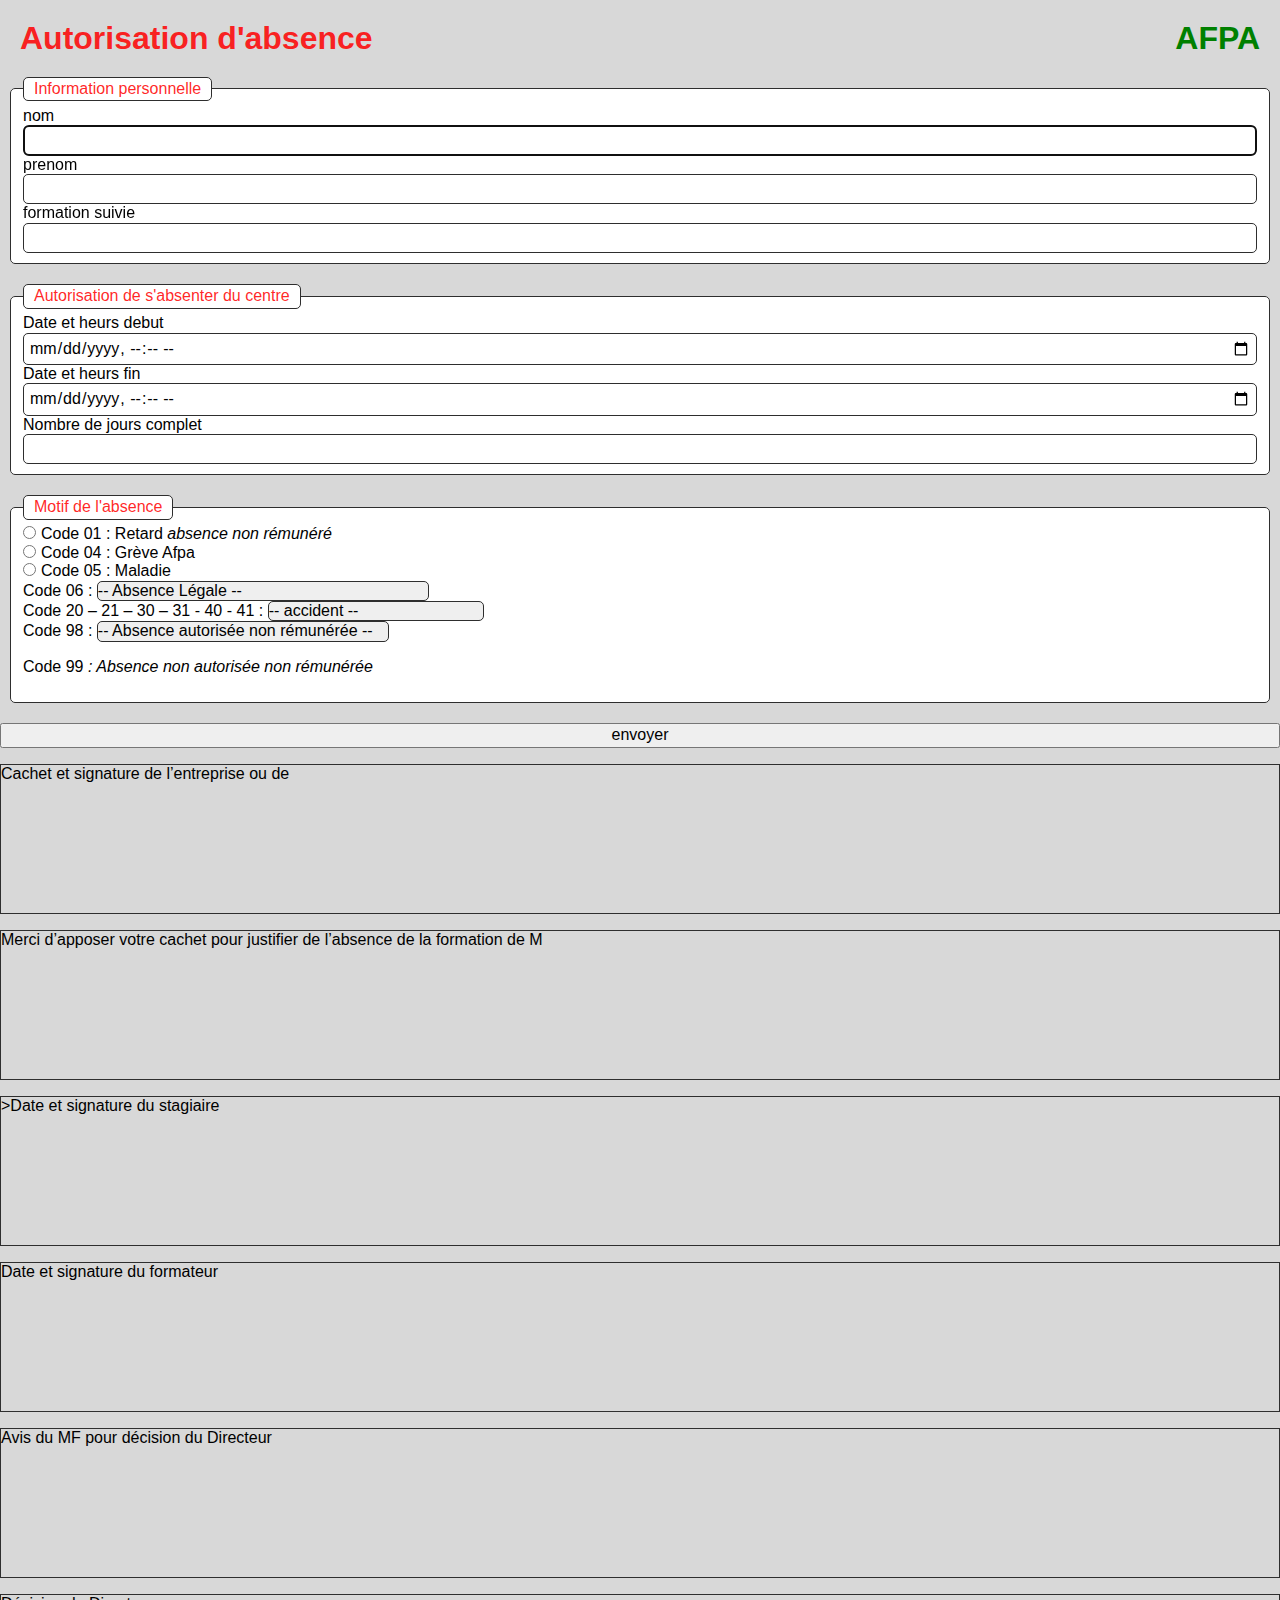
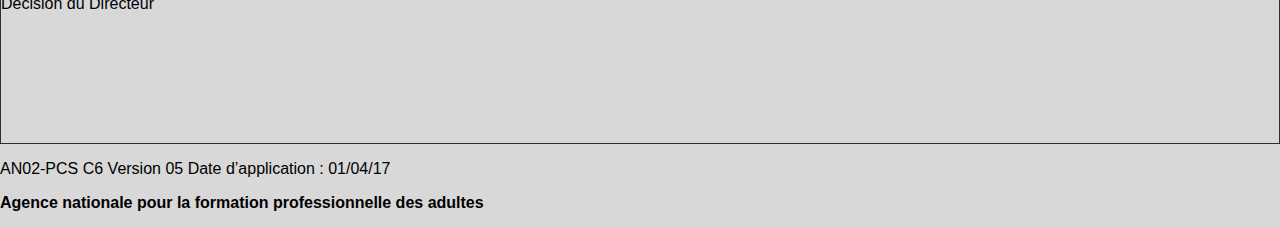
<file: index.html>
<!DOCTYPE html>
<html lang="en">

<head>
    <title>Formulaire</title>

    <meta charset="UTF-8">
    <meta name="viewport" content="width=device-width, initial-scale=1.0">

    <link rel="stylesheet" href="/normalize.css" type="text/css">
    <link rel="stylesheet" href="/style.css" type="text/css">


</head>

<body>

    <main>

        <h1>Autorisation d'absence<span>AFPA</span></h1>

        <form action="" method="post" id="form-information">


            <fieldset class="info_perso">

                <legend>Information personnelle</legend>

                <div>
                    <label for="nom">nom </label>
                    <input type="text" name="nom" id="nom" required autofocus>
                </div>
                <div>
                    <label for="prenom">prenom</label>
                    <input type="text" name="prenom" id="prenom" required>
                </div>
                <div>
                    <label for="formation_suivie">formation suivie</label>
                    <input type="text" name="formation_suivie" id="formation_suivie">
                </div>

            </fieldset>

            <fieldset class="info_date">

                <legend>Autorisation de s'absenter du centre</legend>

                <div>
                    <label for="delai_1">Date et heurs debut</label>
                    <input type="datetime-local" name="delai_1" id="delai_1" required>
                </div>
                <div>
                    <label for="delai_2">Date et heurs fin</label>
                    <input type="datetime-local" name="delai_2" id="delai_2" required>
                </div>
                <div>
                    <label for="nbjour">Nombre de jours complet</label>
                    <input type="number" name="nbjour" id="nbjour" required>
                </div>


            </fieldset>

            <fieldset>

                <legend>Motif de l'absence</legend>

                <div>
                    <label><input type="radio" name="code_01">Code 01 : <span>Retard <em>absence non rémunéré</em> </span></label>
                </div>

                <div>
                    <label for="code_04"><input type="radio" name="code_04">Code 04 : Grève Afpa</label>
                </div>

                <div>
                    <label for="code_05"><input type="radio" name="code_05">Code 05 : Maladie</label>
                </div>

                <label for="code_06">Code 06 :</label>
                <select name="code_06" id="code_06">
                    <option >--  Absence Légale --</option>
                    <option value="code_06_1">Naissance ou adoption (3 jours)</option>
                    <option value="code_06_2">Mariage (4 jour)</option>
                    <option value="code_06_3">Mariage d’un enfant (1 jour)</option>
                    <option value="code_06_4">Décès conjoint / partenaire </option>
                    <option value="code_06_5">Décès d'un d’un enfant (2 jours)</option>
                    <option value="code_06_6">Visite médicale obligatoire de la grossesse</option>
                    <option value="code_06_7">Stagiaire membre du CA d’une caisse de SCC </option>
                </select>

                <div>
                    <label for="code_accident">Code 20 – 21 – 30 – 31 - 40 - 41 :</label>
                    <select name="code_accident" id="code_accident">
                        <option >-- accident --</option>
                        <option value="code_accident_1">de travail sans arrêt</option>
                        <option value="code_accident_2">de travail avec arrêt</option>
                        <option value="code_accident_3">de trajet sans arrêt</option>
                        <option value="code_accident_4">de trajet avec arrêt</option>
                        <option value="code_accident_5">de travail hors Afpa sans arrêt</option>
                        <option value="code_accident_6">de travail hors Afpa avec arrêt</option>
                    </select>
                </div>

                <div>
                    <label for="code_98"><span>Code 98 :</label>
                    <select name="code_98" id="code_98">

                        <option>-- <em>Absence</em> autorisée <em>non rémunérée</em> --</option>
                        <option value="code_98_1">Recherche PE</option>
                        <option value="code_98_2">Recherche d’un emploi</option>
                        <option value="code_98_3">Enquête en entreprise</option>
                        <option value="code_98_4">Visite d’un autre centre</option>
                        <option value="code_98_5">Visite d’un salon</option>
                        <option value="code_98_6">RDV psychologue du travail</option>
                        <option value="code_98_7">Rendez-vous POLE EMPLOI</option>
                        <option value="code_98_8">fêtes religieuses hors jours fériés</option>
                        <option value="code_98_9">Grève des transports</option>
                        <option value="code_98_10">Intempéries</option>
                        <option value="code_98_11">Rdv avec le conseiller militaire</option>
                        <option value="code_98_12">Convocation au tribunal ou commissariat</option>
                        <option value="code_98_13">Recherche de logement</option>
                        <option value="code_98_14">Rdv organismes divers</option>
                    </select>
                    <p>Code 99 <span><em>: Absence non autorisée non rémunérée</em></span></p>
                </div>

            </fieldset>
            <!-- fin  -->

            <button type="submit">envoyer</button>

        </form>

    </main>

    <aside class="element_singature">

        <p class="signature">Cachet et signature de l’entreprise ou de</p>

        <p class="signature">Merci d’apposer votre cachet pour justifier de l’absence de la formation de M</p>

        <p class="signature">>Date et signature du stagiaire</p>

        <p class="signature">Date et signature du formateur</p>

        <p class="signature">Avis du MF pour décision du Directeur</p>

        <p class="signature">Décision du Directeur</p>

    </aside>



</body>


<script id="__bs_script__">
    //<![CDATA[
    document.write("<script async src='http://HOST:3000/browser-sync/browser-sync-client.js?v=2.26.7'><\/script>".replace("HOST", location.hostname));
    //]]>
</script>

<footer>
    <p>AN02-PCS C6 Version 05 <span>Date d’application : 01/04/17</span></p>
    <p><strong>Agence nationale pour la formation professionnelle des adultes</strong></p>
</footer>

</html>
</file>
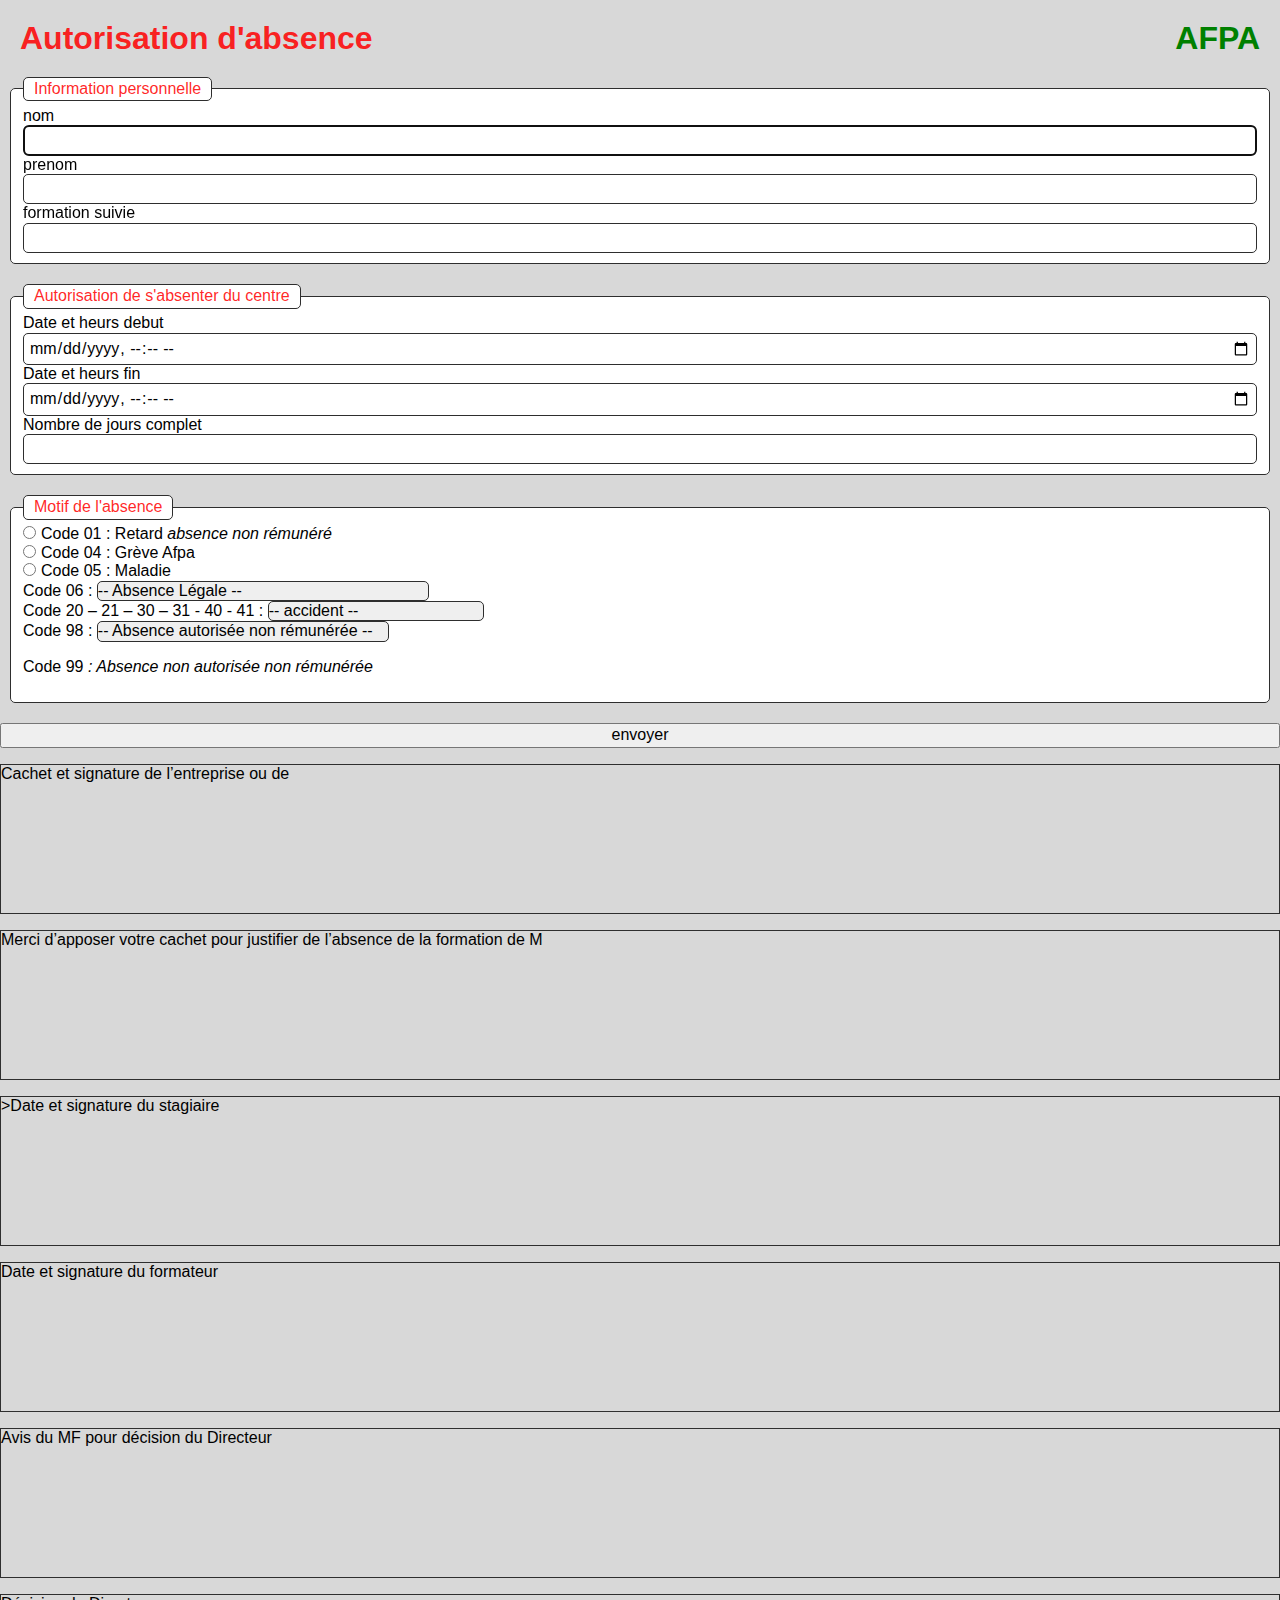
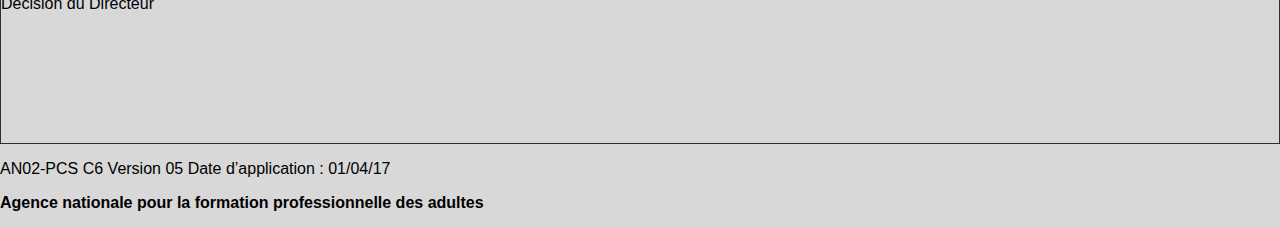
<file: src/pages/index.html>
<!DOCTYPE html>
<html lang="en">

<head>
    <title>Formulaire</title>

    <meta charset="UTF-8">
    <meta name="viewport" content="width=device-width, initial-scale=1.0">

    <link rel="stylesheet" href="/src/css/normalize.css" type="text/css">
    <link rel="stylesheet" href="/src/css/style.css" type="text/css">

    <script src="/src/js/motif-element.js"></script>
</head>

<body>

    <main>

        <h1>Autorisation d'absence<span>AFPA</span></h1>

        <form action="" method="post" id="form-information">


            <fieldset class="info_perso">

                <legend>Information personnelle</legend>

                <div>
                    <label for="nom">nom </label>
                    <input type="text" name="nom" id="nom" required autofocus>
                </div>
                <div>
                    <label for="prenom">prenom</label>
                    <input type="text" name="prenom" id="prenom" required>
                </div>
                <div>
                    <label for="formation_suivie">formation suivie</label>
                    <input type="text" name="formation_suivie" id="formation_suivie">
                </div>

            </fieldset>

            <fieldset class="info_date">

                <legend>Autorisation de s'absenter du centre</legend>

                <div>
                    <label for="delai_1">Date et heurs debut</label>
                    <input type="datetime-local" name="delai_1" id="delai_1" required>
                </div>
                <div>
                    <label for="delai_2">Date et heurs fin</label>
                    <input type="datetime-local" name="delai_2" id="delai_2" required>
                </div>
                <div>
                    <label for="nbjour">Nombre de jours complet</label>
                    <input type="number" name="nbjour" id="nbjour" required>
                </div>


            </fieldset>

            <fieldset>

                <legend>Motif de l'absence</legend>

                <div>
                    <label><input type="radio" name="code_01">Code 01 : <span>Retard <em>absence non rémunéré</em> </span></label>
                </div>

                <div>
                    <label for='code_04'><input type="radio" name="code_04">Code 04 : Grève Afpa</label>
                </div>

                <div>
                    <label for='code_05'><input type="radio" name="code_05">Code 05 : Maladie</label>
                </div>

                <label for="code_06">Code 06 :</label>
                <select name="code_06" id="code_06">
                    <option >--  Absence Légale --</option>
                    <option value="code_06_1">Naissance ou adoption (3 jours)</option>
                    <option value="code_06_2">Mariage (4 jour)</option>
                    <option value="code_06_3">Mariage d’un enfant (1 jour)</option>
                    <option value="code_06_4">Décès conjoint / partenaire </option>
                    <option value="code_06_5">Décès d'un d’un enfant (2 jours)</option>
                    <option value="code_06_6">Visite médicale obligatoire de la grossesse</option>
                    <option value="code_06_7">Stagiaire membre du CA d’une caisse de SCC </option>
                </select>

                <div>
                    <label for="code_accident">Code 20 – 21 – 30 – 31 - 40 - 41 :</label>
                    <select name="code_accident" id="code_accident">
                        <option >-- accident --</option>
                        <option value="code_accident_1">de travail sans arrêt</option>
                        <option value="code_accident_2">de travail avec arrêt</option>
                        <option value="code_accident_3">de trajet sans arrêt</option>
                        <option value="code_accident_4">de trajet avec arrêt</option>
                        <option value="code_accident_5">de travail hors Afpa sans arrêt</option>
                        <option value="code_accident_6">de travail hors Afpa avec arrêt</option>
                    </select>
                </div>

                <div>
                    <label for="code_98"><span>Code 98 :</span></label>
                    <select name="code_98" id="code_98">

                        <option>-- <em>Absence</em> autorisée <em>non rémunérée</em> --</option>
                        <option value="code_98_1">Recherche PE</option>
                        <option value="code_98_2">Recherche d’un emploi</option>
                        <option value="code_98_3">Enquête en entreprise</option>
                        <option value="code_98_4">Visite d’un autre centre</option>
                        <option value="code_98_5">Visite d’un salon</option>
                        <option value="code_98_6">RDV psychologue du travail</option>
                        <option value="code_98_7">Rendez-vous POLE EMPLOI</option>
                        <option value="code_98_8">fêtes religieuses hors jours fériés</option>
                        <option value="code_98_9">Grève des transports</option>
                        <option value="code_98_10">Intempéries</option>
                        <option value="code_98_11">Rdv avec le conseiller militaire</option>
                        <option value="code_98_12">Convocation au tribunal ou commissariat</option>
                        <option value="code_98_13">Recherche de logement</option>
                        <option value="code_98_14">Rdv organismes divers</option>
                    </select>
                    <p>Code 99 <span><em>: Absence non autorisée non rémunérée</em></span></p>
                </div>

            </fieldset>
            <!-- fin  -->

            <button type="submit">envoyer</button>

        </form>

    </main>

    <aside class="element_singature">

        <p class="signature">Cachet et signature de l’entreprise ou de</p>

        <p class="signature">Merci d’apposer votre cachet pour justifier de l’absence de la formation de M</p>

        <p class="signature">>Date et signature du stagiaire</p>

        <p class="signature">Date et signature du formateur</p>

        <p class="signature">Avis du MF pour décision du Directeur</p>

        <p class="signature">Décision du Directeur</p>

    </aside>



</body>

<!-- script browser sync -->
<!--<script id="__bs_script__">
    //<![CDATA[
    document.write("<script async src='http://HOST:3000/browser-sync/browser-sync-client.js?v=2.26.7'><\/script>".replace("HOST", location.hostname));
    //]]>
</script>-->

<footer>
    <p>AN02-PCS C6 Version 05 <span>Date d’application : 01/04/17</span></p>
    <p><strong>Agence nationale pour la formation professionnelle des adultes</strong></p>
</footer>

</html>
</file>
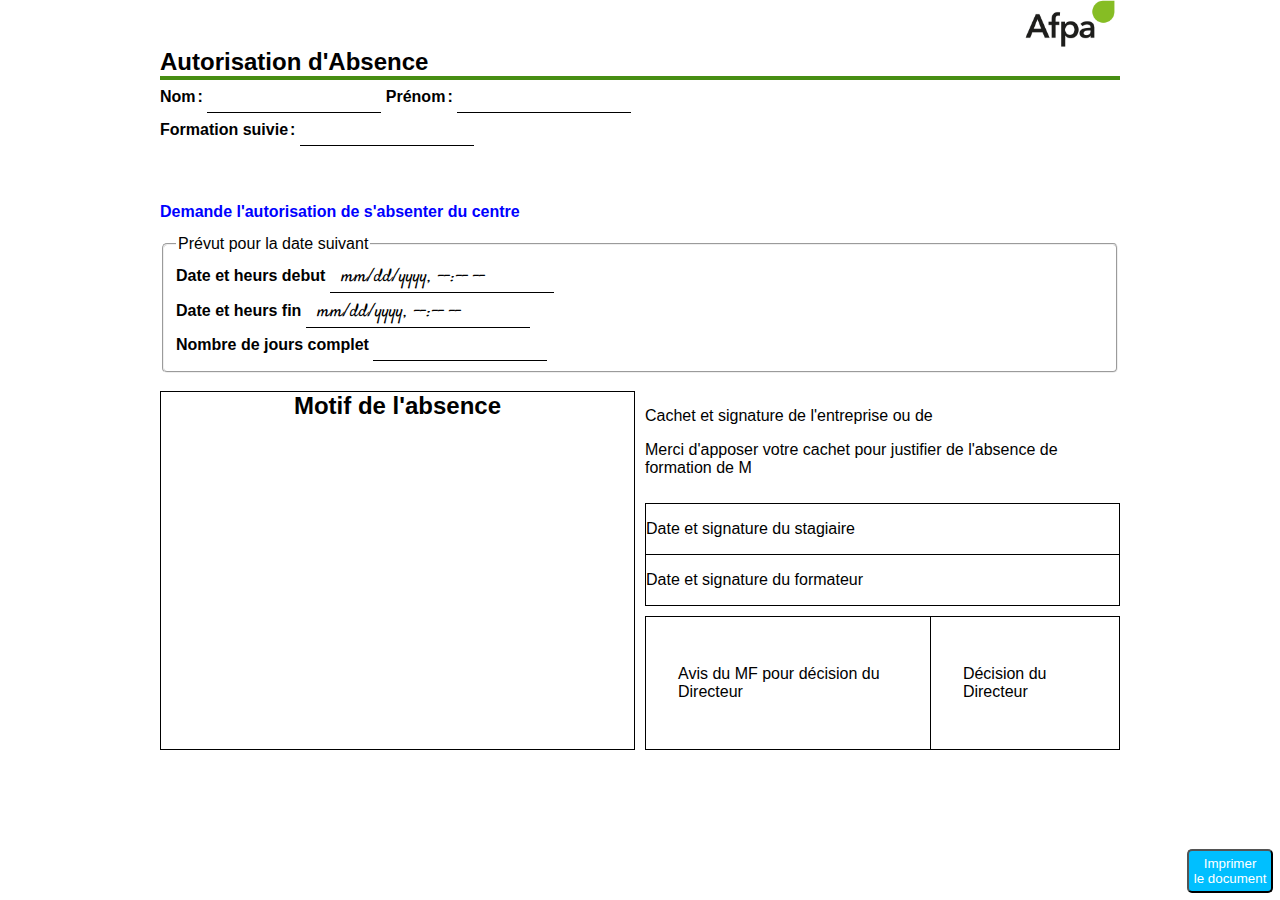
<file: src/pages/src_template.html>
<!doctype html>
<html>
<head>
    <meta charset="utf-8"/>
    <title>Demande d'autorisation d'absence</title>
    <meta name="viewport" content="width=device-width, initial-scale=1.0">

    <link rel="stylesheet"
          href="https://fonts.googleapis.com/css2?family=Satisfy&display=swap">
    <link rel="stylesheet" href="/src/css/src_styles_template.css"/>
    <link rel="stylesheet" href="/src/css/src_styles_form.css"/>
    <link rel="shortcut icon" type="image/png" href="/src/image/favicon.ico"/>

</head>

<body>
<main>
    <div id="page-1">
        <header>
            <h1>Autorisation d'Absence</h1>
            <img class="logo"
                 src="/src/image/afpa_logo.png"
                 alt="Logo AFPA">
        </header>

        <div class="container">
            <section id="identification">
                <form action="#">
                    <div class="name">
                        <label for="name">Nom</label>
                        <input type="text" name="nom" disabled="disabled"/>

                        <label for="prenom">Prénom</label>
                        <input type="text" name="prenom" disabled="disabled" />
                    </div>

                    <label for="formation_suivie">Formation suivie</label>
                    <input type="text" name="formation_suivie" disabled="disabled"/>
                </form>
            </section>

            <section id="dates">

                <h2>Demande l'autorisation de s'absenter du centre</h2>

                    <fieldset class="info_date">

                        <legend>Prévut pour la date suivant</legend>

                        <div>
                            <label for="delai_1">Date et heurs debut</label>
                            <input type="datetime-local" name="delai_1" id="delai_1" disabled="disabled">
                        </div>
                        <div>
                            <label for="delai_2">Date et heurs fin</label>
                            <input type="datetime-local" name="delai_2" id="delai_2" disabled="disabled">
                        </div>
                        <div>
                            <label for="nbjour">Nombre de jours complet</label>
                            <input type="number" name="nbjour" id="nbjour" disabled="disabled">
                        </div>


                    </fieldset>


            </section>

            <section id="motive">
                <h2>Motif de l'absence</h2>
                <p id="motif"></p>
                <div id="motive-container"></div>
            </section>

            <section id="company-stamp">
                <p class="placeholder">
                    Cachet et signature de l'entreprise ou de
                </p>
                <p class="placeholder">
                    Merci d'apposer votre cachet pour justifier de l'absence de formation de M
                </p>
            </section>

            <section id="signatures">
                <div class="trainee-signature">
                    <p class="placeholder">
                        Date et signature du stagiaire
                    </p>
                </div>

                <div class="trainer-signature">
                    <p class="placeholder">
                        Date et signature du formateur
                    </p>
                </div>
            </section>

            <section id="endorsement">
                <div>
                    <p class="placeholder">Avis du MF pour décision du Directeur</p>
                </div>
                <div>
                    <p class="placeholder">Décision du Directeur</p>
                </div>
            </section>
        </div>
    </div>
</main>

<footer>
    <button type="click" id="print-button">Imprimer<br/>le document</button>
</footer>


<script src="../js/insertvalider.js"></script>
</body>
</html>
</file>
<file: style.css>
:root {
    --page-background: #d8d8d8;
    --form-background: #FFF;
    --dark-grey: #2e2e2e;
    --title-color: rgba(255, 0, 0, 0.863);
    --default-space: 20px;
    box-sizing: border-box;
}

*,
*::before,
*::after {
    /*inclure dans les boites margin padding bordure*/
    box-sizing: inherit;
}

body {
    background: var(--page-background);
    font-family: Verdana, Geneva, Tahoma, sans-serif;
    font-size: 1rem;
}

h1 {
    display: flex;
    color: var(--title-color);
    margin: 20px;
    justify-content: space-between;
}

h1>span {
    color: green;
    width: min-content;
}

form {
    display: flex;
    flex-direction: column;
    justify-content: center;
}

form fieldset {
    border: 1px solid var(--dark-grey);
    border-radius: 5px;
    background: var(--form-background);
    margin: 0 10px;
    margin-bottom: 20px;
}

form fieldset legend {
    background: var(--form-background);
    border: 1px solid var(--dark-grey);
    border-radius: 5px;
    color: var(--title-color);
    padding: 2px 10px;
}

form select {
    appearance: none;
    border: 1px solid var(--dark-grey);
    border-radius: 5px;
}

form input {
    padding: 5px;
    width: 100%;
    border: 1px solid var(--dark-grey);
    border-radius: 5px;
}

form input[type=radio] {
    width: auto;
    margin-right: 5px;
}

.signature {
    display: flex;
    border: 1px solid var(--dark-grey);
    width: 100%;
    height: 150px;
}
</file>
<file: src/css/style.css>
:root {
    --page-background: #d8d8d8;
    --form-background: #FFF;
    --dark-grey: #2e2e2e;
    --title-color: rgba(255, 0, 0, 0.863);
    --default-space: 20px;
    box-sizing: border-box;
}

*,
*::before,
*::after {
    /*inclure dans les boites margin padding bordure*/
    box-sizing: inherit;
}

body {
    background: var(--page-background);
    font-family: Verdana, Geneva, Tahoma, sans-serif;
    font-size: 1rem;
}

h1 {
    display: flex;
    color: var(--title-color);
    margin: 20px;
    justify-content: space-between;
}

h1>span {
    color: green;
    width: min-content;
}

form {
    display: flex;
    flex-direction: column;
    justify-content: center;
}

form fieldset {
    border: 1px solid var(--dark-grey);
    border-radius: 5px;
    background: var(--form-background);
    margin: 0 10px;
    margin-bottom: 20px;
}

form fieldset legend {
    background: var(--form-background);
    border: 1px solid var(--dark-grey);
    border-radius: 5px;
    color: var(--title-color);
    padding: 2px 10px;
}

form select {
    appearance: none;
    border: 1px solid var(--dark-grey);
    border-radius: 5px;
}

form input {
    padding: 5px;
    width: 100%;
    border: 1px solid var(--dark-grey);
    border-radius: 5px;
}

form input[type=radio] {
    width: auto;
    margin-right: 5px;
}

.signature {
    display: flex;
    border: 1px solid var(--dark-grey);
    width: 100%;
    height: 150px;
}

.invalid {
    border-color: red;
}

.errorMsg{
    color: red;
}
</file>
<file: src/css/src_styles_template.css>
body {
    font-family: Tahoma, Arial, sans-serif;
    padding: 2em;
}

header {
    position: relative;
    color: var(--afpa-green);
    font-weight: bold;
}

header img.logo {
    max-width: 100px;
    position : absolute;
    bottom: 5px;
    right: 0;
}

header h1,
header h2 {
    border-bottom: 4px solid #478E13;
    width: 100%;
    font-size: 24px;
    margin-bottom: 0px;
}

header p {
    font-size: 24px;
}

input {
    border: none;
    color: black;
    border-bottom: 1px solid black;
    background-color: white;
    font-family: "Satisfy", cursive;
    font-size: 18px;
    width: auto;
    padding: 5px 10px 1px;
}

label {
    font-weight: bold;
}

/* ---------------------------------------------------- Main Grid --- */
#page-1 .container {
    display: grid;
    grid-template-columns: 1fr 1fr;
    grid-gap: 10px;
    grid-auto-rows: minmax(100px, auto);
}

#identification  { grid-column: 1 / 3;   grid-row: 1; }
#dates           { grid-column: 1 / 3;   grid-row: 2; }
#motive          { grid-column: 1;       grid-row: 3 / 6; }
#company-stamp   { grid-column: 2;       grid-row: 3; }
#signatures      { grid-column: 2;       grid-row: 4; }
#endorsement     { grid-column: 2;       grid-row: 5; }

/* --------------------------------------- Identification Section --- */
#identification label::after {
    content: ':';
    margin-left: 2px;
}

#identification label[for=last-name],
#identification label[for=first-name] {
    color: blue;
    text-transform: uppercase;
}

.motive-category h3 {
    font-weight: bold;
}

#dates h2 {
    color: blue;
    font-size: 1em;
}

#dates .subforms {
    display: flex;
}

#dates .subforms .separator {
    margin: .5em 2em;
    font-style: italic;
    font-weight: bold;
}

/* ----------------------------------------------- Motive Section --- */
#motive > h2 {
    margin: 0;
    text-align: center;
}

#motive .motive-category {
    padding: .5em 1em;
}

#motive .motive-category h3 {
    margin: 0;
}

#motive {
    border: 1px solid black;
}

#motive .motive-category {
    border-top: 1px solid black;
}

#motive label {
    font-weight: normal;
}

/* ---------------------------------------------- Company Section --- */
/* ------------------------------------------- Signatures Section --- */
#signatures {
    border: 1px solid black;
    display: flex;
    flex-direction: column;
}

#signatures div:last-child {
    border-top: 1px solid black;
}

/* ------------------------------------------ Endorsement Section --- */
#endorsement {
    border: 1px solid black;
    display: flex;
}

#endorsement div {
    padding: 2em
}

#endorsement div:last-child {
    border-left: 1px solid black;
}

/* ------------------------------------------------- Print Button --- */
#print-button {
    position: fixed;
    bottom: 0;
    right: 0;
    margin: .5em;
    padding: 5px;
    background-color: deepskyblue;
    color: white;
    border-radius: 5px;
}

@media only print {
    #print-button {
        display: none;
    }
}


@media only screen and (min-width: 800px) {
    body {
        margin: 0 10%;
    }
}

@media only screen and (min-width: 1600px) {
    body {
        margin: 0 20%;
    }
}
</file>
<file: src/css/src_styles_form.css>
.subform.disabled {
    display: none;
}


fieldset.identification label,
fieldset.dates .subform label {
    display: block;
    margin: .5em 0;
}

.motive-category h3 {
    margin-bottom: .3em;
}

.motive-item {
    display: flex;
    align-items: center;
    background-color: #e1e1e1;
    border-radius: 6px;
    margin: 5px 0;
    padding: 1px;
}

fieldset {
    border-radius: 5px;
    margin-bottom: 0.5em;
}

@media all and (min-width: 768px) {

    main form {
        width: 80%;
    }

    .subforms {
        display: flex;
        flex-direction: row;
    }

    .subform {
        padding: 1em;
    }

    #motive-container {
        display: grid;
        flex-wrap: wrap;
        grid-template-columns: repeat(2, 1fr);
        grid-gap: 10px;
        /* grid-auto-rows: minmax(100px, auto); */
    }

    .motive-category h3 {
        margin-top: 0;
    }

    #category-1 {
        grid-column: 1;
        grid-row: 1;
    }

    #category-2 {
        grid-column: 1;
        grid-row: 2;
    }

    #category-3 {
        grid-column: 1;
        grid-row: 3;
    }

    #category-4 {
        grid-column: 1;
        grid-row: 4;
    }

    #category-5 {
        grid-column: 2;
        grid-row: 1 / 4;
    }

    #category-6 {
        grid-column: 2;
        grid-row: 4 / 6;
    }

    #category-7 {
        grid-column: 1;
        grid-row: 5;
    }
}


@media all and (min-width: 992px) {

    main form {
        width: 50%;
    }
}
</file>
